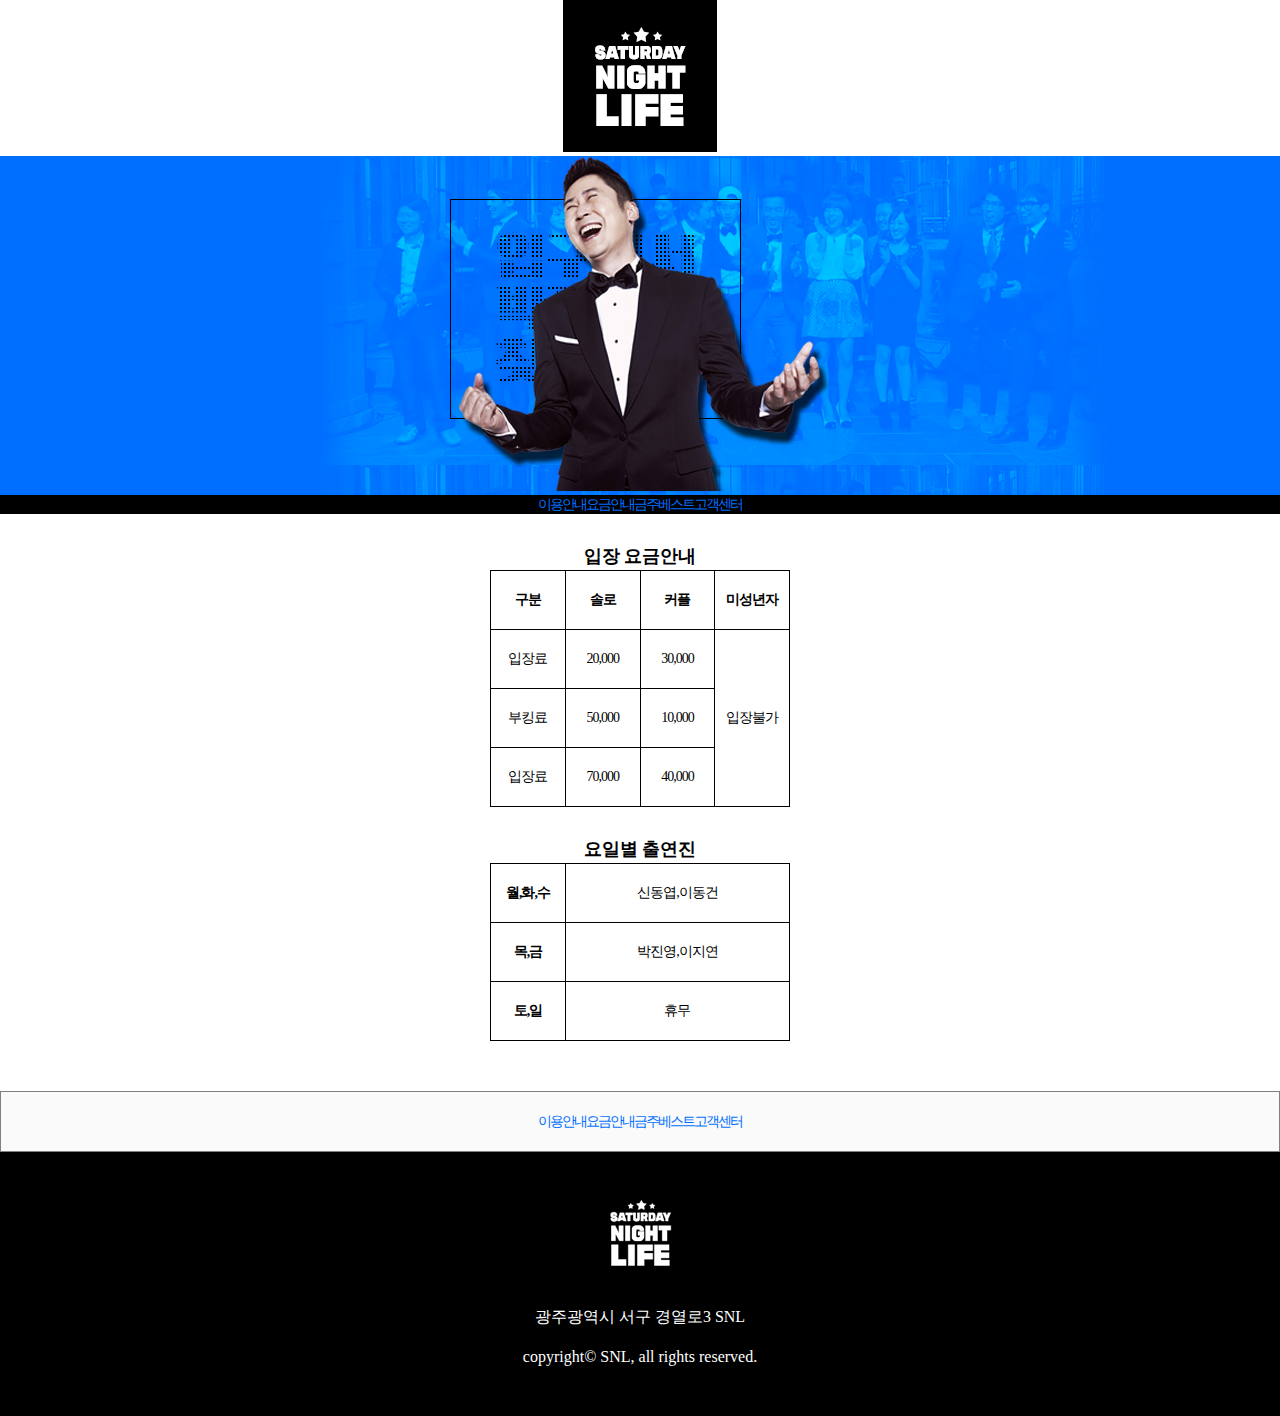
<file: index.html>
<!DOCTYPE html>
<html lang="ko">
  <head>
    <meta charset="UTF-8" />
    <meta http-equiv="X-UA-Compatible" content="IE=edge" />
    <meta name="viewport" content="width=device-width, initial-scale=1.0" />
    <title>SNL</title>
    <link rel="stylesheet" href="stlye.css" />
    <link rel="shortcut icon" href="images/favicon1.png" type="image/x-icon" />
  </head>

  <body>
    <div class="logo"><img src="images/logo.png" alt="snl night life" /></div>
    <div class="wide">
      <img src="images/model.png" alt="model" />
      <!-- <img src="images/visual-wide.png" alt="와일드">  -->
    </div>
    <div class="menu">
      <ul>
        <li><a href="#">이용안내</a></li>
        <li><a href="#">요금안내</a></li>
        <li><a href="#">금주베스트</a></li>
        <li><a href="#">고객센터</a></li>
      </ul>
    </div>
     <table class="price">
        <caption>입장 요금안내</caption>      
        <tr> 
                <th>구분</th>
                <th>솔로</th>
                <th>커플</th>
                <th>미성년자</th>
         </tr>
         <tr>
            <td>입장료</td>
            <td>20,000</td>
            <td>30,000</td>
            <td rowspan="4">입장불가</td>
         </tr>
         <tr>
            <td>부킹료</td>
            <td>50,000</td>
            <td>10,000</td>
            <!-- <td>입장불가</td> -->
         </tr>
         <tr>
            <td>입장료</td>
            <td>70,000</td>
            <td>40,000</td>
            <!-- <td>입장불가</td> -->
         </tr>
    </table>
<table class="casting">
    <caption>요일별 출연진</caption>
    <tr>
        <th>월,화,수</th>
        <td>신동엽,이동건</td>
    </tr>
    <tr>
        <th>목,금</th>
        <td>박진영,이지연</td>
    </tr> 
    <tr>
        <th>토,일</th>
        <td>휴무</td>
    </tr>
   
</table>
<div class="sub_meun">
    <ul>
        <li><a href="#">이용안내</a></li>
        <li><a href="#">요금안내</a></li>
        <li><a href="#">금주베스트</a></li>
        <li><a href="#">고객센터</a></li>
    </ul>
</div>
<div class="site_info">
<div class="footer-logo">
    <img src="images/footer-logo.png" alt="snl">
</div>
<p>광주광역시 서구 경열로3 SNL</p>
<p>copyright&copy; SNL, all rights reserved.</p>
</div>
 </body>
</html>
</file>
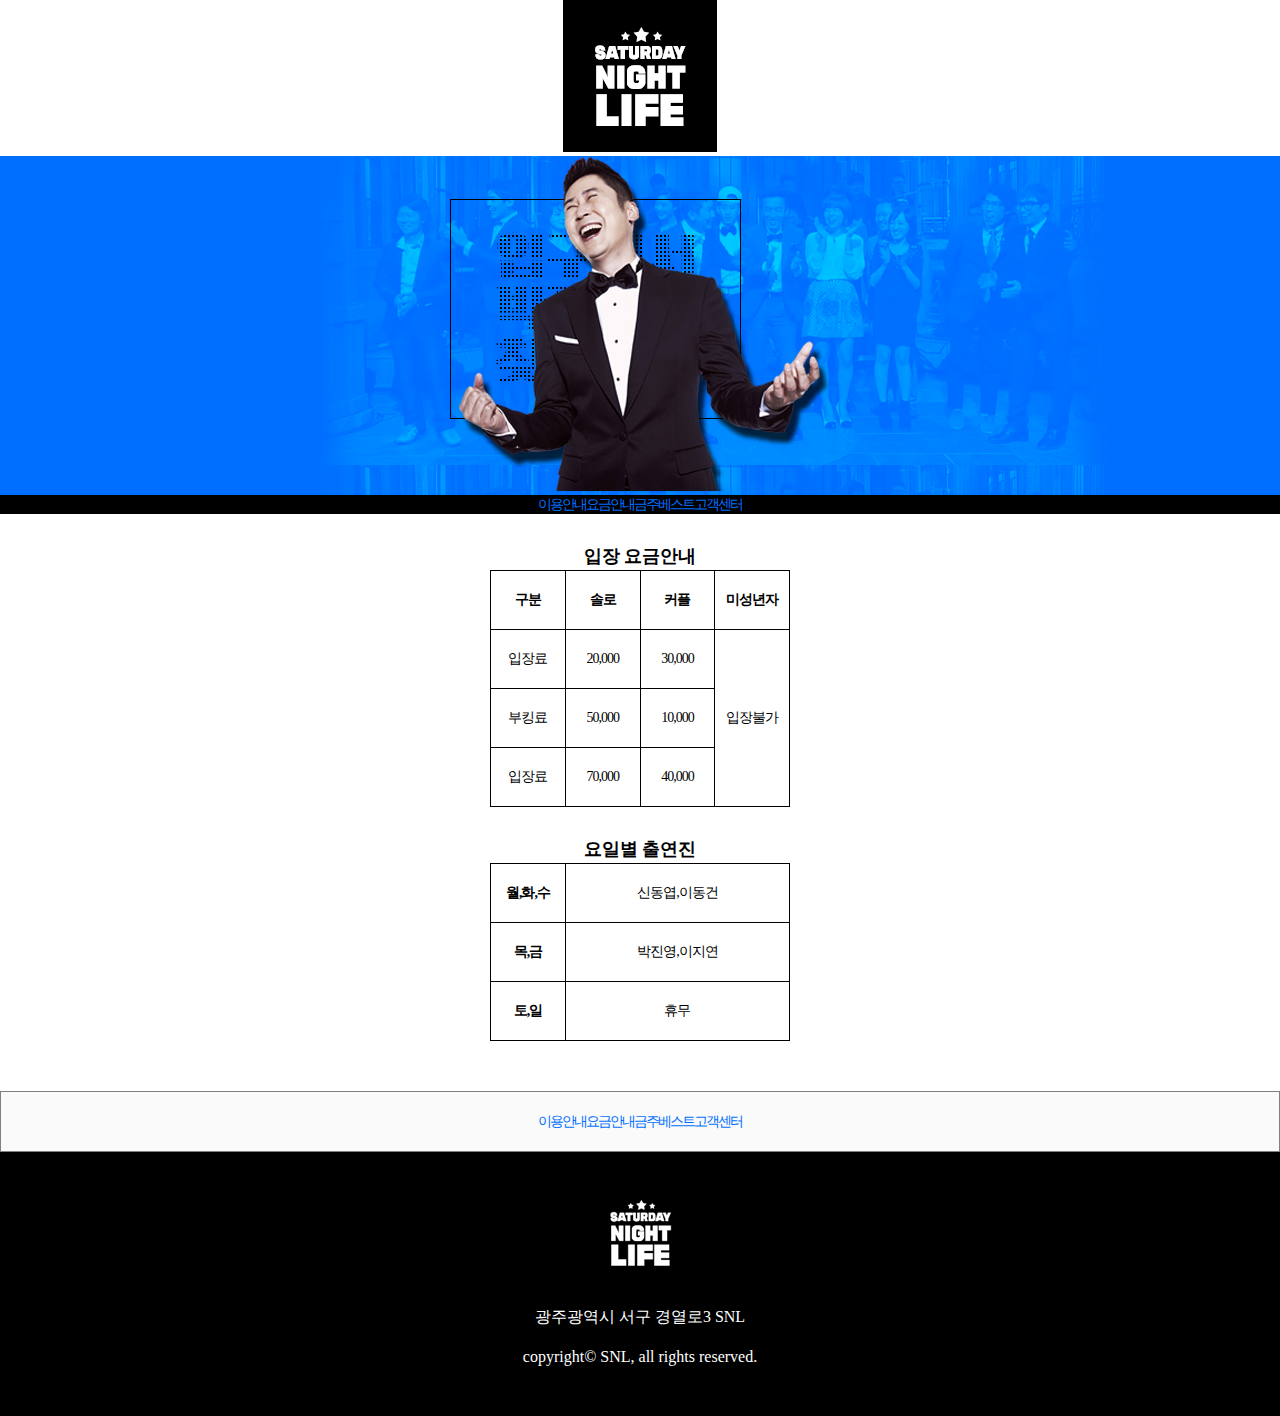
<file: SNl모바일/index.html>
<!DOCTYPE html>
<html lang="ko">
  <head>
    <meta charset="UTF-8" />
    <meta http-equiv="X-UA-Compatible" content="IE=edge" />
    <meta name="viewport" content="width=device-width, initial-scale=1.0" />
    <title>SNL</title>
    <link rel="stylesheet" href="stlye.css" />
    <link rel="shortcut icon" href="images/favicon1.png" type="image/x-icon" />
  </head>

  <body>
    <div class="logo"><img src="images/logo.png" alt="snl night life" /></div>
    <div class="wide">  
      <img src="images/model.png" alt="model" />
      <!-- <img src="images/visual-wide.png" alt="와일드">  -->
    </div>
    <div class="menu">
      <ul>
        <li><a href="#">이용안내</a></li>
        <li><a href="#">요금안내</a></li>
        <li><a href="#">금주베스트</a></li>
        <li><a href="#">고객센터</a></li>
      </ul>
    </div>
     <table class="price">
        <caption>입장 요금안내</caption>      
        <tr> 
                <th>구분</th>
                <th>솔로</th>
                <th>커플</th>
                <th>미성년자</th>
         </tr>
         <tr>
            <td>입장료</td>
            <td>20,000</td>
            <td>30,000</td>
            <td rowspan="4">입장불가</td>
         </tr>
         <tr>
            <td>부킹료</td>
            <td>50,000</td>
            <td>10,000</td>
            <!-- <td>입장불가</td> -->
         </tr>
         <tr>
            <td>입장료</td>
            <td>70,000</td>
            <td>40,000</td>
            <!-- <td>입장불가</td> -->
         </tr>
    </table>
<table class="casting">
    <caption>요일별 출연진</caption>
    <tr>
        <th>월,화,수</th>
        <td>신동엽,이동건</td>
    </tr>
    <tr>
        <th>목,금</th>
        <td>박진영,이지연</td>
    </tr> 
    <tr>
        <th>토,일</th>
        <td>휴무</td>
    </tr>
   
</table>
<div class="sub_meun">
    <ul>
        <li><a href="#">이용안내</a></li>
        <li><a href="#">요금안내</a></li>
        <li><a href="#">금주베스트</a></li>
        <li><a href="#">고객센터</a></li>
    </ul>
</div>
<div class="site_info">
<div class="footer-logo">
    <img src="images/footer-logo.png" alt="snl">
</div>
<p>광주광역시 서구 경열로3 SNL</p>
<p>copyright&copy; SNL, all rights reserved.</p>
</div>
 </body>
</html>
</file>
<file: stlye.css>
@charset "utf-8";
*{
    margin:0;
    padding:0;
}
.logo {
    margin-bottom: 0;
    width:154px;
    margin:0 auto;
    }
.wide {
    position:relative;
    height: 309;
    text-align:center;
    background-color:#006FFF;
    background-image: url("images/visual-wide.png") /*사진겹치기*/
   
}
#model{
    position: absolute; /*절대위치*/
    bottom : 0;
    
}

     .menu{
        background-color: black;
     }
.menu ul{
    list-style-type: none; /*목록 스타일 종류 없음*/
    display:flex;    /*정렬  */
    justify-content:center; /*가운데   */
}
.menu ul li .sub_meun ul li{
    padding: 20px 0;
    margin: 0 20px;
    
}
.menu a{
    color: white;
    text-decoration: none; /*텍스트 꾸밈 없음*/
}
.sub_meun{
    background-color: #fafafa;
    border:1px solid gray;
    margin:50px 0 0 0 ;
}
.sub_meun ul{
    list-style-type:none;
    display:flex;
    justify-content: center;
}
.sub_meun ul li{
    padding:20px 0;
}
.sub_meun a{
    color: #666666;
    text-decoration:none;
    font-size:13px;
}




.price, .casting {
    width:800px;
    margin: 0 auto;
}
.price th, .casting th{
    width: 200px;
}

.price,.price td, .price th, .casting,.casting th, .casting td {
    border: 1px solid black;
    border-collapse: collapse;
}
.price caption,.casting caption {
    font-size: 18px;
    font-weight: bolder; /*글자 두께*/
    margin:30px 0 2px 0;
   
}
.price th, .price td,.casting th, .casting td {
    padding: 20px 0;
    text-align:center;
    
}

.site_info{
    background-color: black;
    text-align: center;
    padding:30px 0;
}
.site_info p {
    color:white;
    margin:20px 0;
}

.form_title{
    max-width:1190px;
    background-color: #006FFF;
    padding:30px;
    margin:30px auto;
    color:white;
    text-align: center;
    
}


 /* login form style    */
form, fieldset {
    border:0 
}
form{ /* mvp .css에서 form의가로크기를 제한함 */
    width :100%;
    max-width:100%;
}
legend {
    display: none;
}
.form_wrap{
    max-width: 800px;
    margin:0 auto;
}
.w-800{
    max-width: 800px;
}
.d-flex{
    display:flex;
}
.justify-center{
    justify-content: center;
}
.justify-between{
    justify-content: space-between;
}
.align-center{
    align-items: center;
}
.d-flex label{
    text-align: right;
    margin-right: 1rem;
    flex :2
}
.d-flex input{
    flex: 8;
    padding: 1rem 0
}
.flex-8{
    flex:8
}
.d-flex > div{ /*자존 선택자 : 직게 */
 margin-left: 75px;
}
[type=submit], [type=reset]{
    padding:5px 20px;
}
[type=reset]{
    margin-left: 1rem;
    border:2px solid #006FFF;
    color:#006FFF;
    background-color: transparent; /*투명*/
}

.divider{
    margin:1rem 0; /*1rem = 16px, Root Element의 약자*/
}
a, a:link{
    color:#006FFF;
}


/* media query*/
@media screen and (max-width:360px){
    #model {
         width:320px;
         left: 50%;  /*왼쪽 위치: 화면의 중앙*/
         margin-left: -160px; /* 왼쪽여백 : 사진의 1/2 더 왼쪽으로*/
    }
    #model img{
        width:100%;
    }
}
.menu a, .sub_meun a{
  font-size: 14px;
  letter-spacing: -2px; /*간격 좁게*/
}
.price, .casting {
    width:300px;
    
}
.price th, .casting th{
    width: 25%;
}
.price th, .price td,.casting th, .casting td {
 font-size: 14px;
 letter-spacing: -1px;
}
</file>
<file: SNl모바일/stlye.css>
@charset "utf-8";
*{
    margin:0;
    padding:0;
}
.logo {
    margin-bottom: 0;
    width:154px;
    margin:0 auto;
    }
.wide {
    position:relative;
    height: 309;
    text-align:center;
    background-color:#006FFF;
    background-image: url("images/visual-wide.png") /*사진겹치기*/
   
}
#model{
    position: absolute; /*절대위치*/
    bottom : 0;
    
}

     .menu{
        background-color: black;
     }
.menu ul{
    list-style-type: none; /*목록 스타일 종류 없음*/
    display:flex;    /*정렬  */
    justify-content:center; /*가운데   */
}
.menu ul li .sub_meun ul li{
    padding: 20px 0;
    margin: 0 20px;
    
}
.menu a{
    color: white;
    text-decoration: none; /*텍스트 꾸밈 없음*/
}
.sub_meun{
    background-color: #fafafa;
    border:1px solid gray;
    margin:50px 0 0 0 ;
}
.sub_meun ul{
    list-style-type:none;
    display:flex;
    justify-content: center;
}
.sub_meun ul li{
    padding:20px 0;
}
.sub_meun a{
    color: #666666;
    text-decoration:none;
    font-size:13px;
}




.price, .casting {
    width:800px;
    margin: 0 auto;
}
.price th, .casting th{
    width: 200px;
}

.price,.price td, .price th, .casting,.casting th, .casting td {
    border: 1px solid black;
    border-collapse: collapse;
}
.price caption,.casting caption {
    font-size: 18px;
    font-weight: bolder; /*글자 두께*/
    margin:30px 0 2px 0;
   
}
.price th, .price td,.casting th, .casting td {
    padding: 20px 0;
    text-align:center;
    
}

.site_info{
    background-color: black;
    text-align: center;
    padding:30px 0;
}
.site_info p {
    color:white;
    margin:20px 0;
}

.form_title{
    max-width:1190px;
    background-color: #006FFF;
    padding:30px;
    margin:30px auto;
    color:white;
    text-align: center;
    
}


 /* login form style    */
form, fieldset {
    border:0 
}
form{ /* mvp .css에서 form의가로크기를 제한함 */
    width :100%;
    max-width:100%;
}
legend {
    display: none;
}
.form_wrap{
    max-width: 800px;
    margin:0 auto;
}
.w-800{
    max-width: 800px;
}
.d-flex{
    display:flex;
}
.justify-center{
    justify-content: center;
}
.justify-between{
    justify-content: space-between;
}
.align-center{
    align-items: center;
}
.d-flex label{
    text-align: right;
    margin-right: 1rem;
    flex :2
}
.d-flex input{
    flex: 8;
    padding: 1rem 0
}
.flex-8{
    flex:8
}
.d-flex > div{ /*자존 선택자 : 직게 */
 margin-left: 75px;
}
[type=submit], [type=reset]{
    padding:5px 20px;
}
[type=reset]{
    margin-left: 1rem;
    border:2px solid #006FFF;
    color:#006FFF;
    background-color: transparent; /*투명*/
}

.divider{
    margin:1rem 0; /*1rem = 16px, Root Element의 약자*/
}
a, a:link{
    color:#006FFF;
}


/* media query*/
@media screen and (max-width:360px){
    #model {
         width:320px;
         left: 50%;  /*왼쪽 위치: 화면의 중앙*/
         margin-left: -160px; /* 왼쪽여백 : 사진의 1/2 더 왼쪽으로*/
    }
    #model img{
        width:100%;
    }
}
.menu a, .sub_meun a{
  font-size: 14px;
  letter-spacing: -2px; /*간격 좁게*/
}
.price, .casting {
    width:300px;
    
}
.price th, .casting th{
    width: 25%;
}
.price th, .price td,.casting th, .casting td {
 font-size: 14px;
 letter-spacing: -1px;
}
</file>
